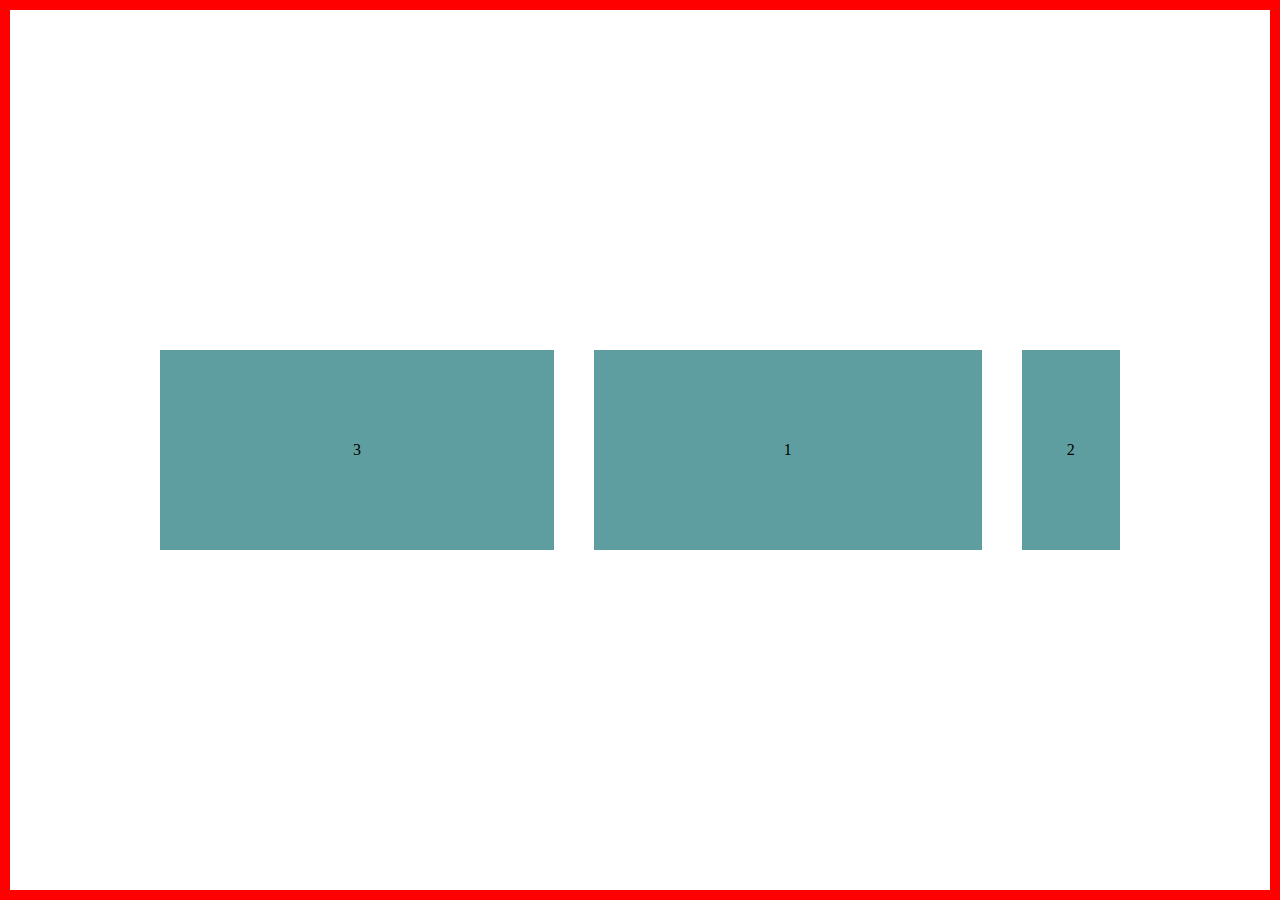
<file: index exercise/index3.html>
<!DOCTYPE html>
<html lang="en">
<head>
    <meta charset="UTF-8">
    <meta http-equiv="X-UA-Compatible" content="IE=edge">
    <meta name="viewport" content="width=device-width, initial-scale=1.0">
    <title>Document</title>
    <link rel="stylesheet" href="index3.css">
</head>
<body>
    <div class="container">
        <div class="blocks">
          <div class="block block1">1</div>
          <div class="block block2">2</div>
          <div class="block block3">3</div>
        </div>
      </div>
</body>
</html>
</file>
<file: index exercise/index3.css>
body {
  margin: 0;
  padding: 0;
}

.container {
  margin: 0;
  height: calc(100vh - 20px);
  width: calc(100vw - 20px);
  border: 10px solid red;
  display: flex;
  justify-content: center;
  align-items: center;
}

.blocks {
  display: flex;
  justify-content: center;
  align-items: center;
  width: 1000px;
}

.block {
  background-color:cadetblue;
  height: 200px;
  margin: 20px;
  display: flex;
  justify-content: center;
  align-items: center;
}

.block1 {
  flex-basis: 400px;
  flex-shrink: 2;
  order: 1;
}

.block2 {
  flex-basis: 100px;
  order: 2;
}

.block3 {
  flex-basis: 400px;
  order: 0;
}
</file>
